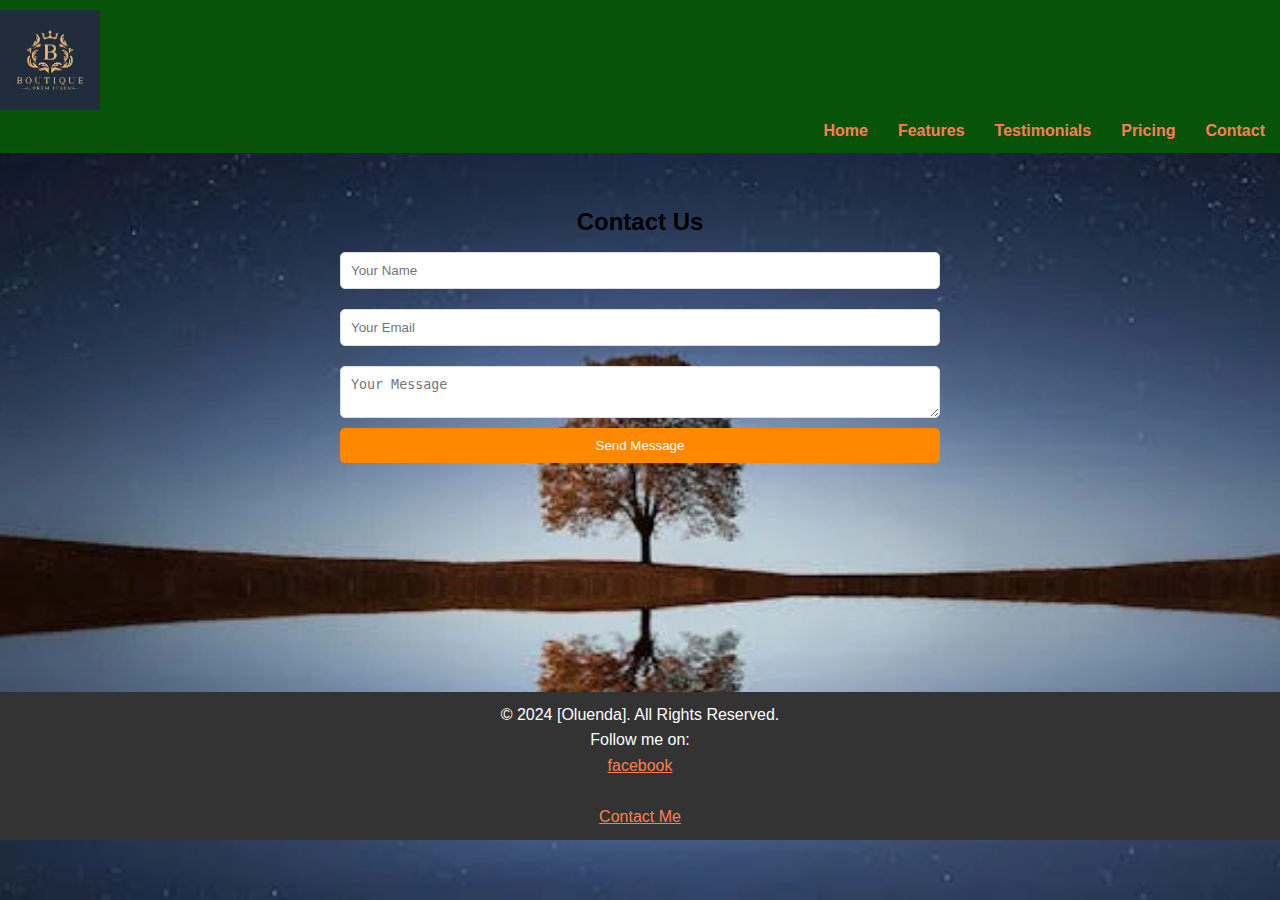
<file: Contact.html>
<!DOCTYPE html>
<html lang="en">
<head>
    <meta charset="UTF-8">
    <meta name="viewport" content="width=device-width, initial-scale=1.0">
    <title>Product Launch - [Oluenda]</title>
    <link rel="stylesheet" href="style.css">
</head>
<body>
    <!-- Navigation Bar -->
    <header>
        <nav class="hover">
            <div class="logo">
                <a href="Index.html"><img src="./boutiquelogo.jpeg" alt="Oluenda Logo" class="logo-img"></a>
            </div>
            <ul>
                <li><a href="Index.html">Home</a></li>
                <li><a href="Features.html">Features</a></li>
                <li><a href="Testimonials.html">Testimonials</a></li>
                <li><a href="pricing.html">Pricing</a></li>
                <li><a href="Contact.html">Contact</a></li>
            </ul>
        </nav>
    </header>

      <!-- Contact Section -->
      <section id="contact">
        <div class="container">
            <h2>Contact Us</h2>
            <form id="contact-form">
                <input type="text" name="name" placeholder="Your Name" required>
                <input type="email" name="email" placeholder="Your Email" required>
                <textarea name="message" placeholder="Your Message" required></textarea>
                <button type="submit" class="btn-primary">Send Message</button>
            </form>
        </div>
    </section>
    <br><br><br><br><br><br><br>
    <!-- Footer -->
    <footer>
        <div>
            <p>&copy; 2024 [Oluenda]. All Rights Reserved.</p>
            <p>Follow me on:<br>
              <a href="https://www.facebook.com/profile.php?id=100087666784229" class="hover">facebook</a> 
            </p>
            <br>
            <p><a href="tel:+254114575328" target="_blank" class="hover">Contact Me</a></p>
          </div>
    </footer>

    <script src="script.js"></script>

</body>
</html>
</file>
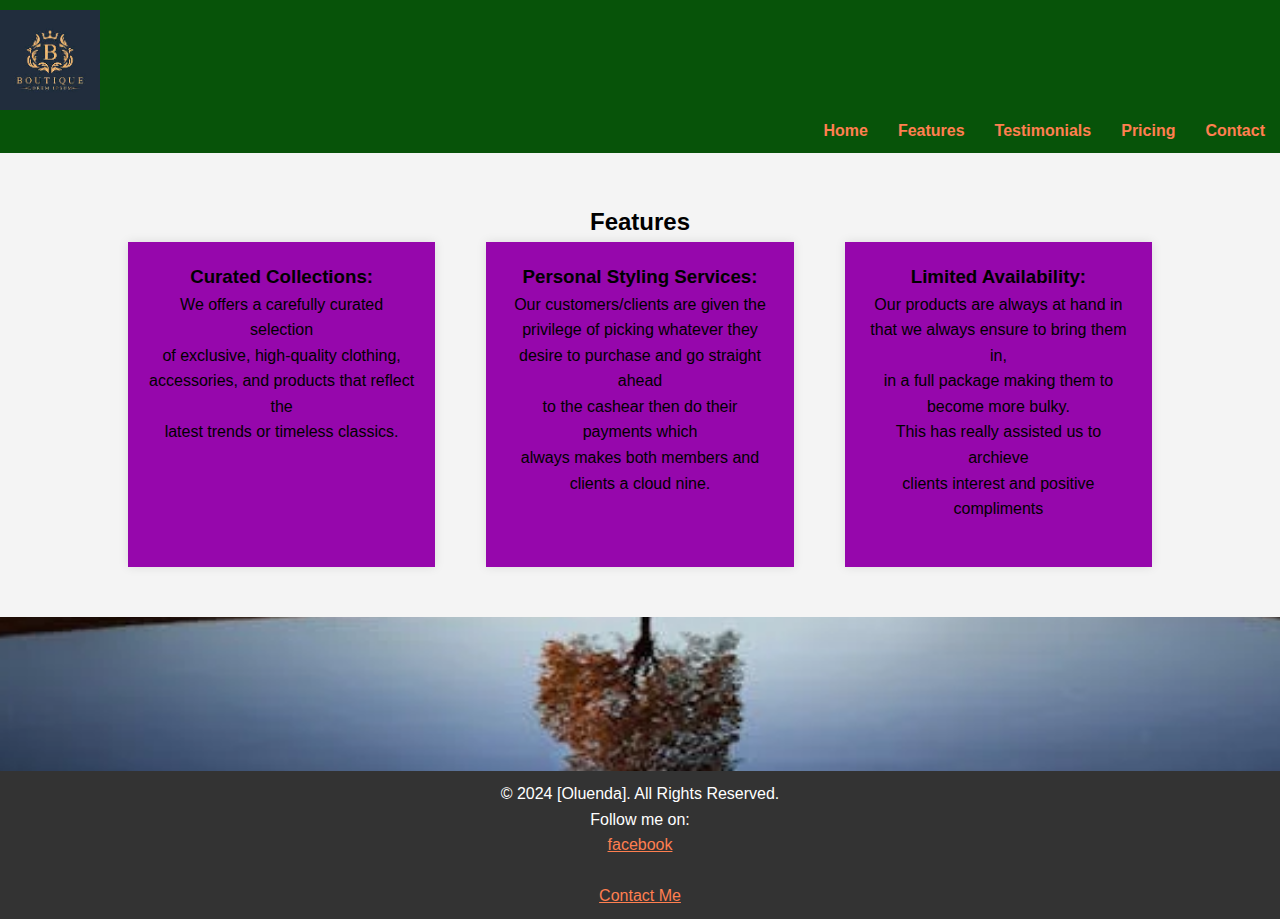
<file: Features.html>
<!DOCTYPE html>
<html lang="en">
<head>
    <meta charset="UTF-8">
    <meta name="viewport" content="width=device-width, initial-scale=1.0">
    <title>Product Launch - [Oluenda]</title>
    <link rel="stylesheet" href="style.css">
</head>
<body>
    <!-- Navigation Bar -->
    <header>
        <nav class="hover">
            <div class="logo">
                <a href="Index.html"><img src="./boutiquelogo.jpeg" alt="Oluenda Logo" class="logo-img"></a>
            </div>
            <ul>
                <li><a href="Index.html">Home</a></li>
                <li><a href="Features.html">Features</a></li>
                <li><a href="Testimonials.html">Testimonials</a></li>
                <li><a href="pricing.html">Pricing</a></li>
                <li><a href="Contact.html">Contact</a></li>
            </ul>
        </nav>
    </header>


     <!-- Features Section -->
     <section id="features">
        <div class="container">
            <h2>Features</h2>
            <div class="feature-grid">
                <div class="feature">
                    <h3>Curated Collections:</h3>
                    <p>We offers a carefully curated selection <br>
                        of exclusive, high-quality clothing, <br>
                        accessories, and products that reflect the<br> 
                        latest trends or timeless classics.</p><br>
                </div>
                <div class="feature">
                    <h3>Personal Styling Services:</h3>
                    <p>Our customers/clients are given the<br>
                         privilege of picking whatever they <br>
                         desire to purchase and go straight ahead<br>
                          to the cashear then do their payments which <br>
                          always makes both members and clients a cloud nine.<p><br>
                </div>
                <div class="feature">
                    <h3>Limited Availability:</h3>
                    <p>Our products are always at hand in <br>
                        
                        that we always ensure to bring them in,<br> 
                        in a full package making them to become more bulky.<br>
                         This has really assisted us to archieve <br>
                         clients interest and positive compliments </p><br>
                </div>
            </div>
        </div>
    </section>
<br>
<br>
<br>
<br>
<br>
<br>
   
    <!-- Footer -->
    <footer>
        <div>
            <p>&copy; 2024 [Oluenda]. All Rights Reserved.</p>
            <p>Follow me on:<br>
              <a href="https://www.facebook.com/profile.php?id=100087666784229" target="_blank" class="hover">facebook</a> 
            </p>
            <br>
            <p><a href="tel:+254114575328" target="_blank" class="hover">Contact Me</a></p>
          </div>
    </footer>

    <script src="script.js"></script>
    
</body>
</html>
</file>
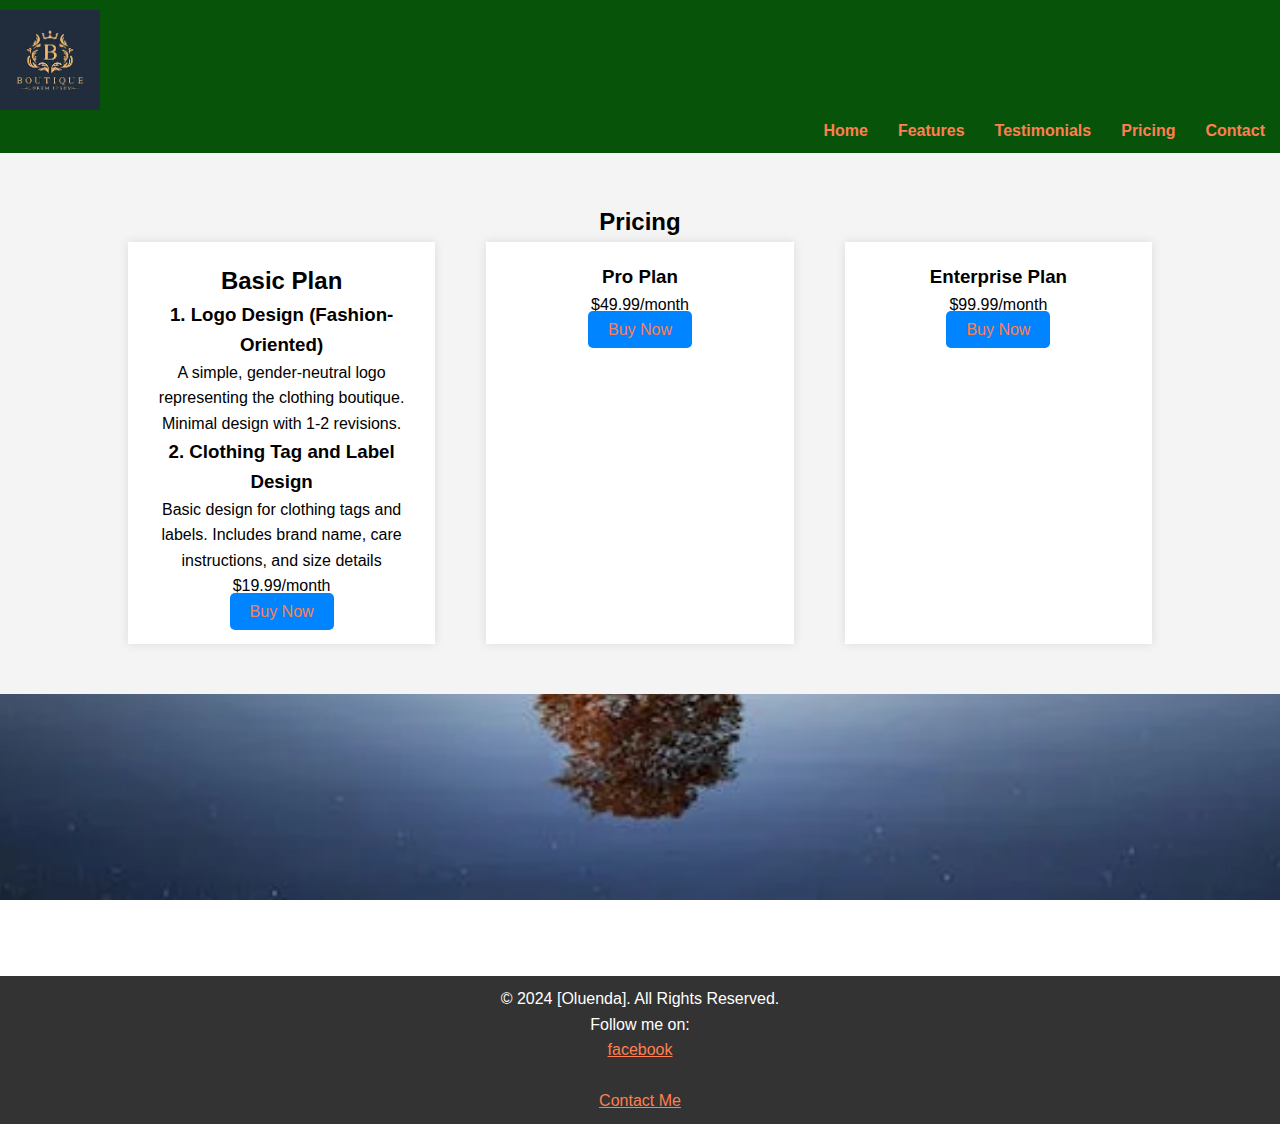
<file: Pricing.html>
<!DOCTYPE html>
<html lang="en">
<head>
    <meta charset="UTF-8">
    <meta name="viewport" content="width=device-width, initial-scale=1.0">
    <title>Product Launch - [Oluenda]</title>
    <link rel="stylesheet" href="style.css">
</head>
<body>
    <!-- Navigation Bar -->
    <header>
        <nav class="hover">
            <div class="logo">
                <a href="Index.html"><img src="./boutiquelogo.jpeg" alt="Oluenda Logo" class="logo-img"></a>
            </div>
            <ul>
                <li><a href="Index.html">Home</a></li>
                <li><a href="Features.html">Features</a></li>
                <li><a href="Testimonials.html">Testimonials</a></li>
                <li><a href="pricing.html">Pricing</a></li>
                <li><a href="Contact.html">Contact</a></li>
            </ul>
        </nav>
    </header>

    
    <!-- Pricing Section -->
    <section id="pricing">
        <div class="container">
            <h2>Pricing</h2>
            <div class="pricing-grid">
                <div class="pricing-plan">
                    <h2>Basic Plan</h2>
                     <h3>1. Logo Design (Fashion-Oriented)</h3>
                       <p> A simple, gender-neutral logo representing the clothing boutique.
                        Minimal design with 1-2 revisions.</p>
                        <h3>2. Clothing Tag and Label Design</h3>
                       <p> Basic design for clothing tags and labels. Includes brand name, care instructions, and size details</p>
                    <p>$19.99/month</p>
                    <a href="#" class="btn-primary" id="buy-basic">Buy Now</a>
                </div>
                <div class="pricing-plan">
                    <h3>Pro Plan</h3>
                    <p>$49.99/month</p>
                    <a href="#" class="btn-primary" id="buy-pro">Buy Now</a>
                </div>
                <div class="pricing-plan">
                    <h3>Enterprise Plan</h3>
                    <p>$99.99/month</p>
                    <a href="#" class="btn-primary" id="buy-enterprice">Buy Now</a>
                </div>
            </div>
        </div>
    </section>
    <br>
    <br>
    <br>
    <br>
    <br>
    <br>
    <br>
    <br>
    <br>
    <br>
    <br>
    
    <!-- Footer -->
    <footer>
        <div>
            <p>&copy; 2024 [Oluenda]. All Rights Reserved.</p>
            <p>Follow me on:<br>
              <a href="https://www.facebook.com/profile.php?id=100087666784229" target="_blank" class="hover">facebook</a> 
            </p>
            <br>
            <p><a href="tel:+254114575328" target="_blank" class="hover">Contact Me</a></p>
          </div>

    </footer>

    <script src="script.js"></script>
    
</body>
</html>
</file>
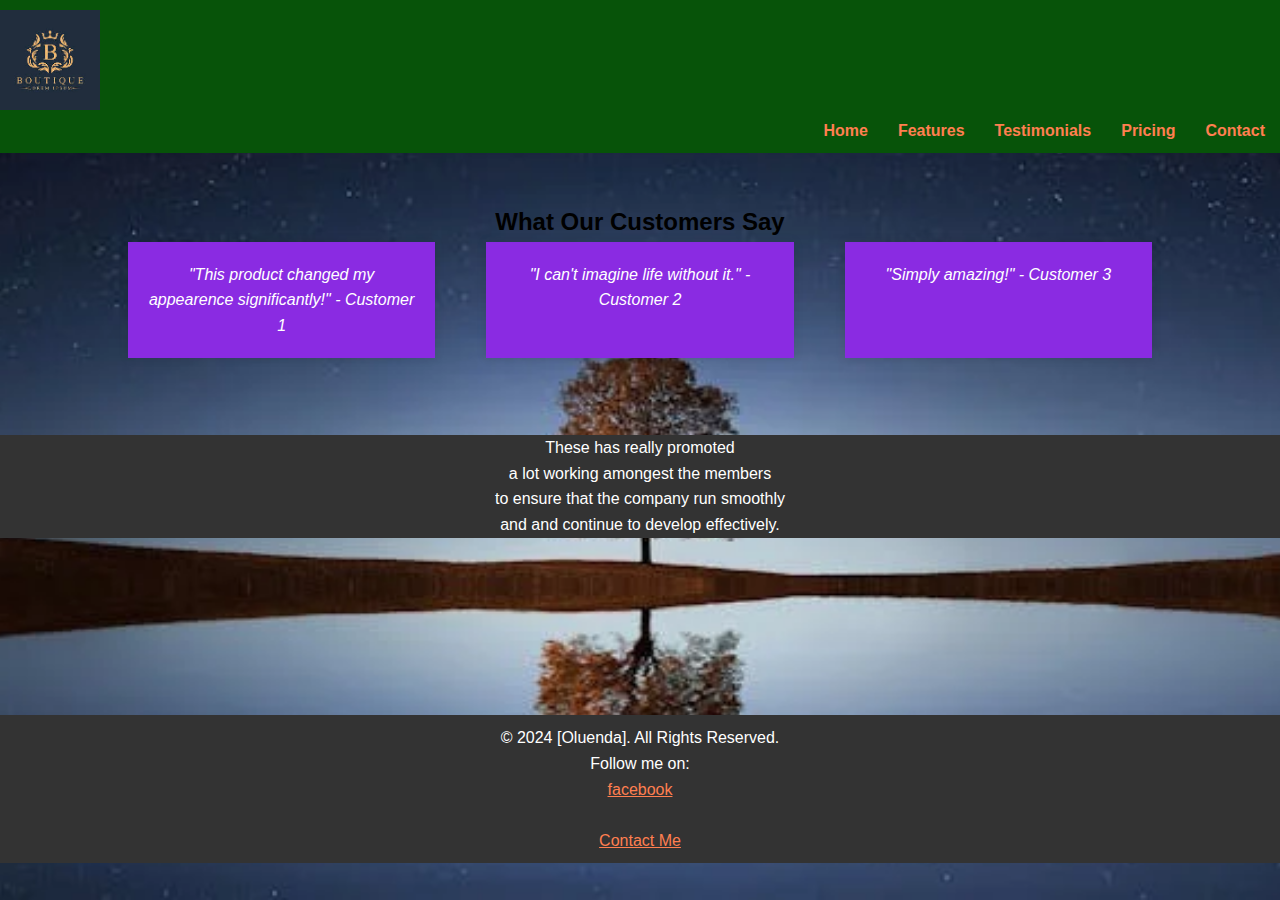
<file: Testimonials.html>
<!DOCTYPE html>
<html lang="en">
<head>
    <meta charset="UTF-8">
    <meta name="viewport" content="width=device-width, initial-scale=1.0">
    <title>Product Launch - [Oluenda]</title>
    <link rel="stylesheet" href="style.css">
</head>
<body>
    <!-- Navigation Bar -->
    <header>
        <nav>

            <div class="logo">
                <a href="Index.html"><img src="./boutiquelogo.jpeg" alt="Oluenda Logo" class="logo-img"></a>
            </div>
            <ul>
                <li><a href="Index.html">Home</a></li>
                <li><a href="Features.html">Features</a></li>
                <li><a href="Testimonials.html">Testimonials</a></li>
                <li><a href="pricing.html">Pricing</a></li>
                <li><a href="Contact.html">Contact</a></li>
            </ul>
        </nav>
    </header>

      <!-- Testimonials Section -->
      <section id="testimonials">
        <div class="container">
            <h2>What Our Customers Say</h2>
            <div class="testimonial-grid">
                <div class="testimonial">
                    <p>"This product changed my appearence significantly!" - Customer 1</p>
                </div>
                <div class="testimonial">
                    <p>"I can't imagine life without it." - Customer 2</p>
                </div>
                <div class="testimonial">
                    <p>"Simply amazing!" - Customer 3</p>
                </div>

            </div>

        </div>
        <br>
        <br>
        <br>

        <div class="testp">
            <p><li>These has really promoted<br> 
                a lot working amongest the members<br>
                 to ensure that the company run smoothly <br>
                 and and continue to develop effectively.</li> </p>
        </div>
        
    </section>
    <br>
    <br>
    <br>
    <br>
    <br>
    
    <!-- Footer -->
    <footer>
        <div>
            <p>&copy; 2024 [Oluenda]. All Rights Reserved.</p>
            <p>Follow me on:<br>
              <a href="https://www.facebook.com/profile.php?id=100087666784229">facebook</a> 
            </p>
            <br>
            <p><a href="tel:+254114575328" target="_blank">Contact Me</a></p>
          </div>
    </footer>

    <script src="script.js"></script>
    
</body>
</html>
</file>
<file: style.css>
/* Global Styles */

*{
    margin: 0;
    padding: 0;
    box-sizing:border-box  ;
}

body {
    font-family: Arial, sans-serif;
    margin: 0;
    padding: 0;
    line-height: 1.6;
    background-image: url(tree.webp);
     /* Ensures the image covers the entire page */
     background-size: cover;
     /* Prevents the image from repeating */
        background-repeat: no-repeat; 
         /* Centers the image */
        background-position: center center; 
        background-attachment: fixed;
}

.container {
    width: 80%;
    margin: 0 auto;
}

/* Navigation */
header {
    background: #075309;
    color: #fff;
    padding: 10px 0;
}

nav ul {
    list-style: none;
    display: flex;
    justify-content: end;
    margin: 0;
    padding: 0;
}

nav ul li {
    margin: 0 15px;
}

nav ul li a {
    color: #fff;
    text-decoration: none;
    font-weight: bold;
}

.hover a:hover {
    background-color: #ddd;
    color: rgb(62, 134, 222);
}

 .hover .logo .img{
        width:200 px; /* Adjust size as needed */
        height: auto;
    display: flex;
    align-items: flex-start;
    justify-self: start;
}
.image-hover{
    display: flex;
    flex-direction: row;
    justify-content: space-between;
    height: 100px;
}

/* Landing Section */
.landing {
    background: url('background.jpg') no-repeat center center/cover;
    height: 100vh;
    color: #fff;
    display: flex;
    justify-content: center;
    align-items: center;
    text-align: center;
}


.landing h1 {
    font-size: 48px;
    margin-bottom: 20px;
}

.landing p {
    font-size: 24px;
    margin-bottom: 30px;
}

.btn-primary {
    background: rgb(0, 132, 255);
    color: rgb(240, 234, 234);
    padding: 10px 20px;
    text-decoration: none;
    border-radius: 5px;
    transition: background 0.3s ease;
}

.btn-primary:hover {
    background: #f60;
}

h2{
    text-align: center;
}

/* Features Section */
#features {
    padding: 50px 0;
    background: #f4f4f4;
}

.logo img {
    width: 100px; /* Adjust size as needed */
    height: auto;
}
.feature-grid {
    display: flex;
    justify-content: space-between;
}

.feature {
    background: #9607ac;
    padding: 20px;
    box-shadow: 0 0 10px rgba(0, 0, 0, 0.1);
    width: 30%;
    text-align: center;
}

/* Testimonials Section */

#testimonials {
    padding: 50px 0;
}

.logo img {
    width: 100px; /* Adjust size as needed */
    height: auto;
}
.testimonial-grid {
    display: flex;
    justify-content: space-between;
}

.testimonial {
    background-color: blueviolet;
    padding: 20px;
    box-shadow: 0 0 10px rgba(0, 0, 0, 0.1);
    width: 30%;
    text-align: center;
    font-style: italic;
    color: white;
}

.testp{
    text-align: center;
    color: white;
    text-shadow: #333;
    background-color:#333
}

a:any-link{
    color: coral;
    
} 

/* Pricing Section */
#pricing {
    padding: 50px 0;
    background: #f4f4f4;
}

.logo img {
    width: 100px; /* Adjust size as needed */
    height: auto;
}
.flex-container > img{
    display: flex;
    background-color: #f60;
    border: 10px ;
}
.pricing-grid {
    display: flex;
    justify-content: space-between;
}

.pricing-plan {
    background: #fff;
    padding: 20px;
    box-shadow: 0 0 10px rgba(0, 0, 0, 0.1);
    width: 30%;
    text-align: center;
}

/* Contact Section */
#contact {
    padding: 50px 0;
}

.logo img {
    width: 100px; /* Adjust size as needed */
    height: auto;
}

#contact-form {
    display: flex;
    flex-direction: column;
    max-width: 600px;
    margin: 0 auto;
}

#contact-form input,
#contact-form textarea {
    padding: 10px;
    margin: 10px 0;
    border: 1px solid #ddd;
    border-radius: 5px;
}


#contact-form button {
    background: #f80;
    color: #fff;
    padding: 10px 20px;
    border: none;
    border-radius: 5px;
    cursor: pointer;
    transition: background 0.3s ease;
}

#contact-form button:hover {
    background: #f60;
}

/* Footer */
footer {
    background: #333;
    color: #fff;
    text-align: center;
    padding: 10px;
    position: relative;
    bottom: 0;
    width: 100%;
    margin-top: auto
}
</file>
